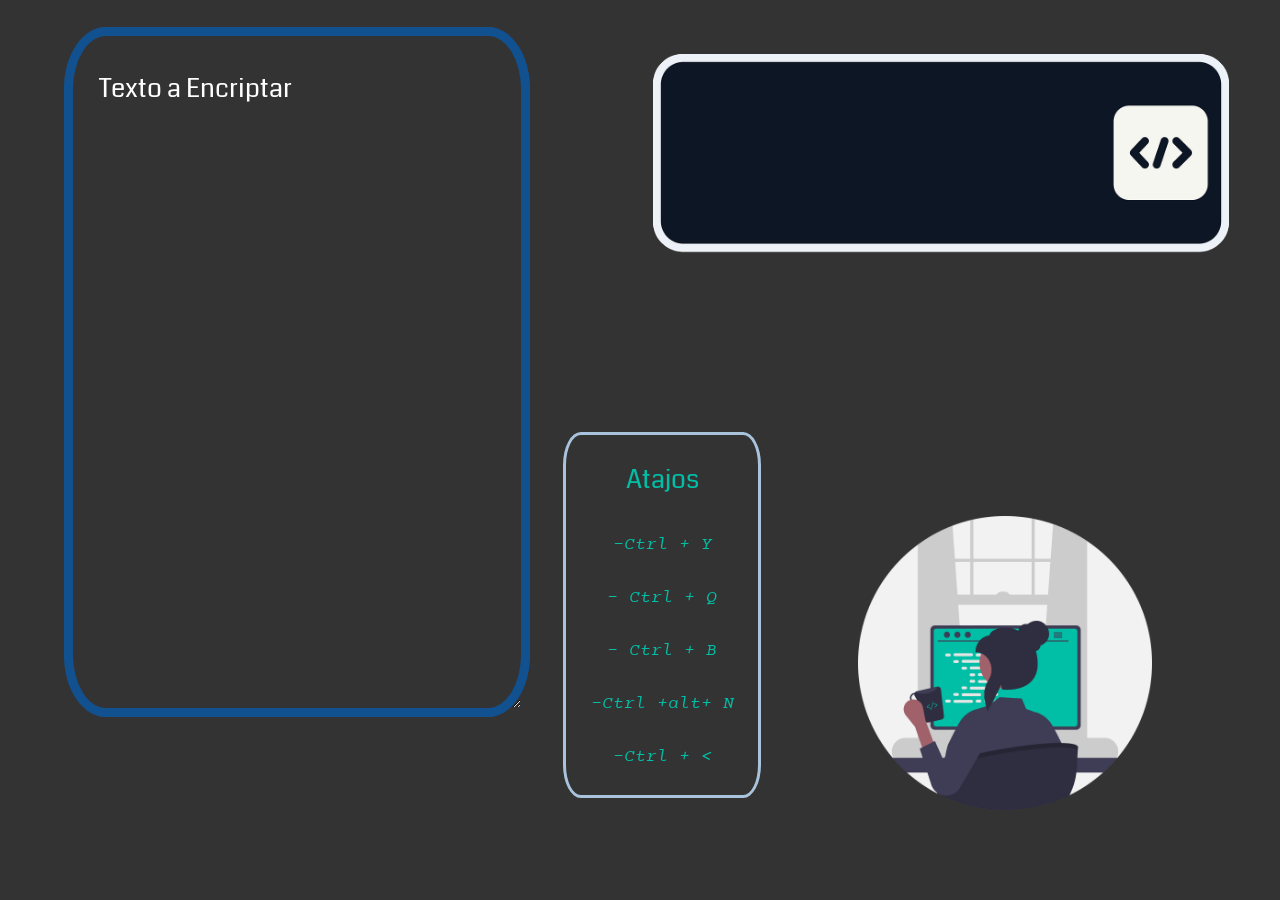
<file: Index.htm>
<!DOCTYPE html>
<html lang="es">
<head>
    <meta charset="UTF-8">
    <meta http-equiv="X-UA-Compatible" content="IE=edge">
    <meta name="viewport" content="width=device-width, initial-scale=1.0">
    <link rel="stylesheet" href="css.css">
    <title>Encriptador</title>
</head>
<body>
    <!-- <input type="text" id="Input1">
    <button>Aprieta</button>

    <input type="text" id="input2">esta madre no se si usarla -->


    <!-- <input type="text" id="entrada" placeholder="Texto a Encriptar/Desencriptar" onkeyup="escribir2()"> -->
    <textarea name="uwu" id="entrada" placeholder="Texto a Encriptar" onkeyup="escribir2()"></textarea>
    <textarea name="desencriptar" id="encriptado" placeholder="Texto a Desencriptar" onkeyup="fundesencriptar()"></textarea>
    <div id="cont"> <div id="Replica"></div> </div>
    <div id="cont2"><div id="Replica2"></div></div>
    <input type="text" id="oculto">
    <div id="Atajos">
            <p>Atajos</p>
        <div class="botones">
            <button id="ata"> -Ctrl + Y </button>
            <button id="ata"> - Ctrl + Q </button>
            <button id="ata"> - Ctrl + B </button>
            <button id="ata">-Ctrl +alt+ N</button>
            <button id="ata">-Ctrl + < </button>
        </div>
    </div>
    <p id="copiado">Copiado!</p>
    <div id="imagen"><img src="css/woman.png" alt=""></div>
    

</body>
<script src="Js.js"></script>
</html>
</file>
<file: css.css>
body{
    background-color: #333333;
    overflow-y: hidden;;
}
@font-face {
    font-family: 'Coda';
    src: url("css/Coda-Regular.ttf");
  }
@font-face {
    font-family: "Curi";
    src: url(css/courier-prime-italic.ttf);
}
textarea{
    font-family: Coda;
    font-size: 2vw;
    color: antiquewhite;
    position: absolute;
    top: 3%;
    left: 5%;
    width: 31vw;
    height: 69vh;
    border-style: solid;
    border-radius: 9%;
    border-color: #125190;
    border-width: 1vh;
    background-color: #333333;
    padding: 2%;
    
}
#encriptado{
    background-color: black;
    height: 69%;
    top: 3%;
    z-index: -1;
}

textarea::placeholder{
    top: 5%;
    position: absolute;
    color: #ffff;
    font-size: 2vw;
    font-family: Coda;

    
}
#cont{
    position: absolute;
    top: 6%;
    right: 4%;
    background-image: url(css/Salida.png);
    background-size: cover;
    width: 45vw;
    height: 16vw;
    
}
#Replica{
    top: 5%;
    left: 5%;
    position: absolute;
    width: 74%;
    height: 86%;
    display: flex;
    word-break: break-all;
    word-wrap:break-word;
    font-family: Coda;
    font-size: 2vw;
    color: aliceblue;
    overflow-y: scroll;
}

#Atajos{
    position: absolute;
    top: 48%;
    left: 44%;
    width: 15%;
    height: 40%;
    border-radius: 9%;
    border-color: #a8c3db;
    border-style: solid;
    display: flex;
    justify-content: center;
}
#Atajos p{
    font-family: Coda;
    color: #00bfa6;
    font-size: 2vw;
    
}
#Atajos div{
    height: 80%;
    width: 100%;
    bottom: 0%;
    position: absolute;
    display: flex;
    flex-direction: column;
    align-items: center;
    justify-content: space-evenly;
    word-break: break-all;
    word-wrap:break-word;

}
#Atajos button{
    border-radius: 12%;
    background: none;
    color: #00bfa6;
    border-color: rgba(255, 255, 255, 0);
    font-family: Curi;
    font-size: 1.4vw;
}
#Atajos button:hover{
    transform: scale(1.10);
    transition: all 500ms;
    border-color: black;
    
}
#imagen img{
    position: absolute;
    width: 23%;
    right: 10%;
    bottom: 10%;
}
#cont2{
    position: absolute;
    top: 6%;
    right: 4%;
    background-image: url(css/Salida.png);
    background-size: cover;
    width: 45vw;
    height: 16vw;
    z-index: -1;
}
#Replica2{
    top: 5%;
    left: 5%;
    position: absolute;
    width: 74%;
    height: 86%;
    display: flex;
    word-break: break-all;
    word-wrap:break-word;
    font-family: Coda;
    font-size: 2vw;
    color: aliceblue;
    overflow-y: scroll;
}
#oculto{
    opacity: 0.001%;
    z-index: -2;
}
#copiado{
    font-family: coda;
    color: #125190;
    font-size: 5vw;
    position: absolute;
    top: 25%;
    right: 28%;
    visibility: hidden;
}
</file>
